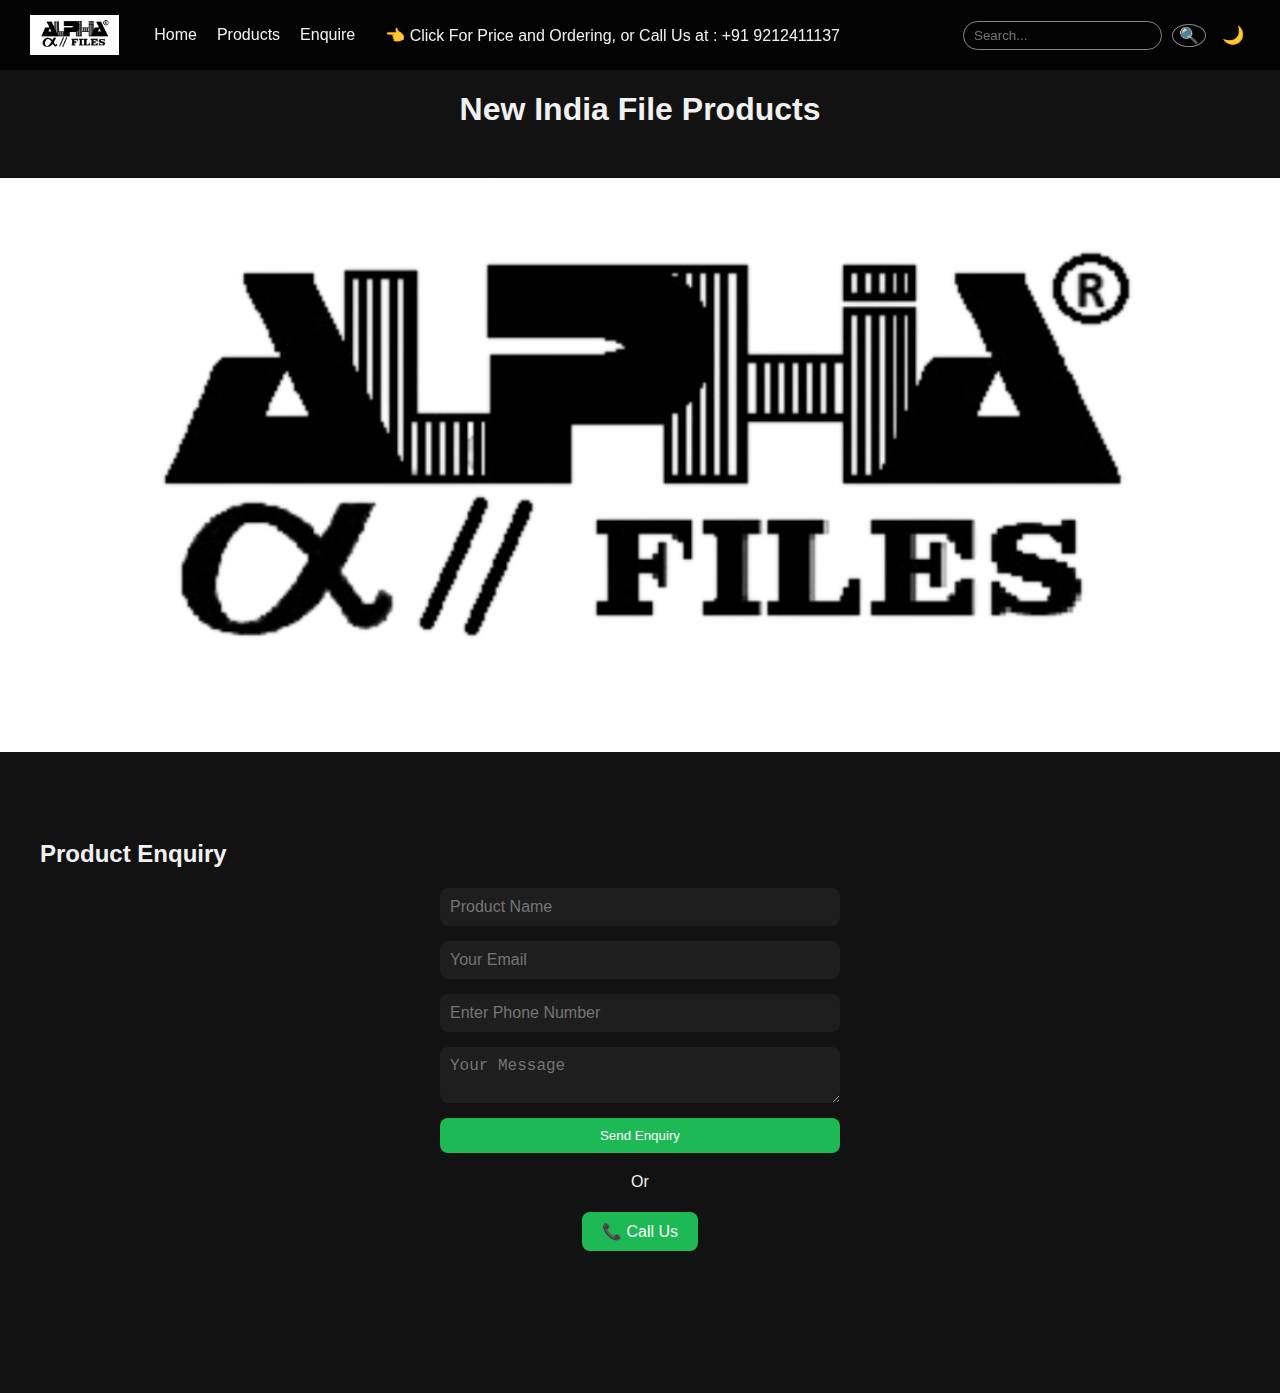
<file: index.html>
<!DOCTYPE html>
<html lang="en" data-theme="dark">
<head>
  <meta charset="UTF-8" />
  <meta name="viewport" content="width=device-width, initial-scale=1.0" />
  <title>Home | New India File Products</title>
  <link rel="icon" href="assets/homechanging/10.png" type="image/png">
  <link rel="stylesheet" href="style.css" />
</head>
<body>
  <nav class="navbar">
    <div class="nav-left">
      <img src="assets/logo.png" alt="Logo" class="logo" />
      <a href="index.html">Home</a>
      <a href="products.html">Products</a>
      <a href="enquiry.html">Enquire</a>
      <span style="margin-left: 30px;">👈 Click For Price and Ordering, or Call Us at : +91 9212411137</span>
      
      
    </div>
    <div class="nav-right">
      <input type="text" placeholder="Search..." class="search" id="searchInput" />
      <button id="searchBtn">🔍</button>
      <button id="theme-toggle">🌙</button>
    </div>
  </nav>

<style>
    .headline {
        text-align: center;
    }
</style>

<h1 class="headline">New India File Products</h1>


  <section class="hero">
    <div class="carousel">
      <img src="assets/logo.png" class="carousel-img active" />
      <img src="assets/homechanging/1.png" class="carousel-img" />
      <img src="assets/homechanging/2.png" class="carousel-img" />
      <img src="assets/homechanging/3.png" class="carousel-img" />
      <img src="assets/homechanging/4.png" class="carousel-img" />
      <img src="assets/homechanging/5.png" class="carousel-img" />
      <img src="assets/homechanging/6.png" class="carousel-img" />
      <img src="assets/homechanging/7.png" class="carousel-img" />
      <img src="assets/homechanging/8.png" class="carousel-img" />
      <img src="assets/homechanging/9.png" class="carousel-img" />
      <img src="assets/homechanging/10.png" class="carousel-img" />
      <img src="assets/homechanging/11.png" class="carousel-img" />
      <img src="assets/homechanging/12.png" class="carousel-img" />
      <img src="assets/homechanging/13.png" class="carousel-img" />
      <img src="assets/homechanging/14.png" class="carousel-img" />
      <img src="assets/homechanging/15.png" class="carousel-img" />
      <img src="assets/homechanging/16.png" class="carousel-img" />
      <img src="assets/homechanging/17.png" class="carousel-img" />
      <img src="assets/homechanging/18.png" class="carousel-img" />

    </div>
  </section>

  <section id="enquiry-section" class="form-section">
    <h2>Product Enquiry</h2>
    <form id="enquiry-form">
      <input type="text" name="product" placeholder="Product Name" required />
      <input type="email" name="email" placeholder="Your Email" required />
      <input type="tel" name="phone" placeholder="Enter Phone Number" pattern="[0-9]{10}" required />
      <textarea name="message" placeholder="Your Message" required></textarea>
      <button type="submit">Send Enquiry</button>
    </form>

    <div class="call-us">
      <p>Or</p>
      <a href="tel:+919212411137" class="call-button">📞 Call Us</a>
    </div>
  </section>

  <footer class="bottom-navbar" id="bottomBar">
    <div class="bottom-right">
      <p style="margin-right: 30px;"><strong>Contact us</strong></p>
      <p style="margin-right: 30px;">newindiafile2689@gmail.com</p>
      <p style="margin-right: 30px;">+91 9212411137</p>
      <p style="margin-right: 30px;">2689, Roshan Pura, Nai Sarak, Delhi-110006</p>
    </div>
  </footer>
  <script src="config.js"></script>
  <script src="script.js"></script>
</body>
</html>
</file>
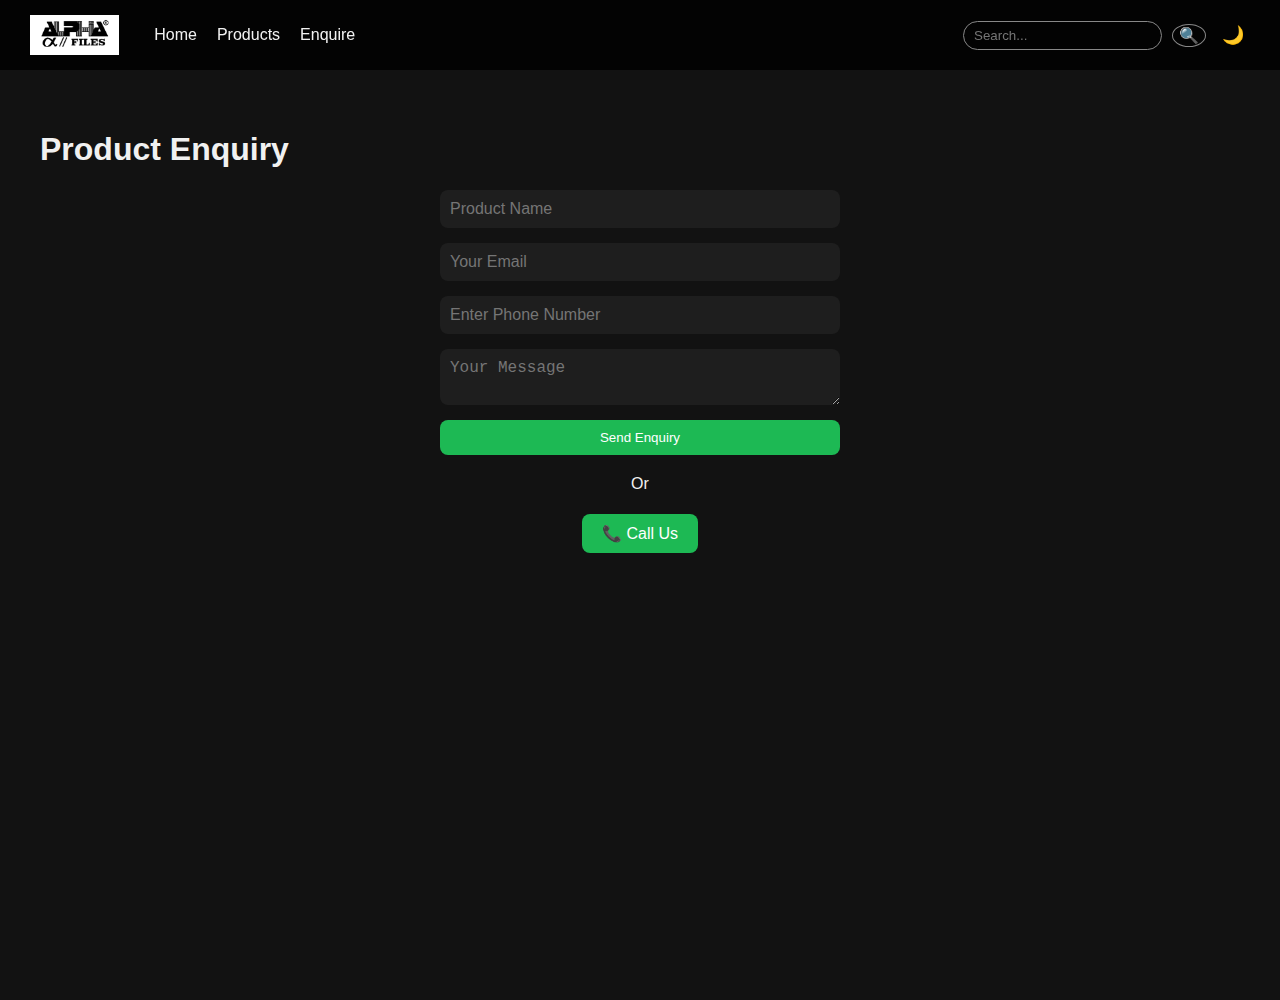
<file: enquiry.html>
<!DOCTYPE html>
<html lang="en" data-theme="dark">
<head>
  <meta charset="UTF-8" />
  <meta name="viewport" content="width=device-width, initial-scale=1.0"/>
  <title>Enquire | New India File Products</title>
  <link rel="icon" href="assets/homechanging/10.png" type="image/png">
  <link rel="stylesheet" href="style.css" />
</head>
<body>
  <nav class="navbar">
    <div class="nav-left">
      <img src="assets/logo.png" alt="Logo" class="logo" />
      <a href="index.html">Home</a>
      <a href="products.html">Products</a>
      <a href="enquiry.html">Enquire</a>
    </div>
    <div class="nav-right">
      <input type="text" placeholder="Search..." class="search" id="searchInput" />
      <button id="searchBtn">🔍</button>
      <button id="theme-toggle">🌙</button>
    </div>
  </nav>

  <main class="form-section">
    <h1>Product Enquiry</h1>
    <form id="enquiry-form">
      <input type="text" name="product" placeholder="Product Name" required />
      <input type="email" name="email" placeholder="Your Email" required />
      <input type="tel" name="phone" placeholder="Enter Phone Number" pattern="[0-9]{10}" required />
      <textarea name="message" placeholder="Your Message" required></textarea>
      <button type="submit">Send Enquiry</button>
    </form>

    <div class="call-us">
      <p>Or</p>
      <a href="tel:+919212411137" class="call-button">📞 Call Us</a>
    </div>
  </main>

  <footer class="bottom-navbar" id="bottomBar">
    <div class="bottom-right">
      <p><strong>Contact us</strong></p>
      <p>newindiafile2689@gmail.com</p>
      <p>+91 9212411137</p>
      <p>2689, Roshan Pura, Nai Sarak, Delhi-110006</p>
    </div>
  </footer>
  <script src="config.js"></script>
  <script src="script.js"></script>
</body>
</html>
</file>
<file: style.css>
:root {
  --bg-light: #f2f2f2;
  --text-light: #111;
  --bg-dark: #121212;
  --text-dark: #f1f1f1;
  --accent: #1db954;
  --outline-dark: #888;
  --outline-light: #ccc;
  --popup-bg: #1e1e1e;
  --popup-bg-light: #fafafa;
}

[data-theme="dark"] {
  background-color: var(--bg-dark);
  color: var(--text-dark);
}
[data-theme="light"] {
  background-color: var(--bg-light);
  color: var(--text-light);
}
body {
  margin: 0;
  font-family: "Segoe UI", sans-serif;
  transition: background 0.3s, color 0.3s;
  min-height: 100vh;
  padding-bottom: 100px;
  overflow-x: hidden;
}

/* Navbar */
.navbar {
  display: flex;
  justify-content: space-between;
  align-items: center;
  padding: 15px 30px;
  background: rgba(0, 0, 0, 0.8);
  backdrop-filter: blur(10px);
  position: sticky;
  top: 0;
  z-index: 100;
}
.nav-left {
  display: flex;
  align-items: center;
}
.nav-left a {
  margin-left: 20px;
  text-decoration: none;
  color: inherit;
}
.logo {
  height: 40px;
  width: auto;
  margin-right: 15px;
}
.nav-right {
  display: flex;
  align-items: center;
}
.search {
  padding: 6px 10px;
  border-radius: 20px;
  border: 1px solid var(--outline-light);
  margin-right: 10px;
  background: transparent;
  color: inherit;
  outline: none;
}
#searchBtn {
  background: transparent;
  border: 1px solid var(--outline-light);
  border-radius: 50%;
  font-size: 16px;
  cursor: pointer;
  color: inherit;
}
[data-theme="dark"] .search,
[data-theme="dark"] #searchBtn {
  border-color: var(--outline-dark);
}
#theme-toggle {
  background: none;
  border: none;
  font-size: 18px;
  cursor: pointer;
  margin-left: 10px;
}

/* Carousel */
.hero {
  position: relative;
  height: 70vh;
  overflow: hidden;
  margin-top: 10px;
}
.carousel {
  position: relative;
  height: 100%;
  width: 100%;
}
.carousel-img {
  position: absolute;
  width: 100%;
  height: 100%;
  object-fit: contain;
  opacity: 0;
  transition: opacity 1s ease-in-out;
}
.carousel-img.active {
  opacity: 1;
}

/* Section Title */
.section-title {
  text-align: center;
  font-size: 2rem;
  margin-top: 40px;
  font-weight: 600;
}

/* Search Results & Products */
.search-results {
  display: grid;
  grid-template-columns: repeat(auto-fit, minmax(220px, 1fr));
  max-width: 960px;
  margin: auto;
  gap: 20px;
  padding: 40px;
  justify-content: center;
  background-color: var(--product-bg-light);
}
[data-theme="dark"] .search-results {
  background-color: var(--product-bg-dark);
}

.product-card {
  width: 220px;
  background: rgba(255, 255, 255, 0.05);
  padding: 15px;
  border-radius: 12px;
  text-align: center;
  cursor: pointer;
  transition: transform 0.2s ease;
}
.product-card:hover {
  transform: scale(1.03);
}
.product-card img {
  width: 100%;
  height: 160px;
  object-fit: contain;
  border-radius: 8px;
}

/* Enquiry Form */
.form-section {
  padding: 40px;
}
form {
  display: flex;
  flex-direction: column;
  gap: 15px;
  max-width: 400px;
  margin: auto;
}
form input,
form textarea {
  padding: 10px;
  border-radius: 8px;
  border: none;
  font-size: 16px;
  background: rgba(255,255,255,0.05);
  color: inherit;
}
form button {
  padding: 10px;
  background-color: var(--accent);
  color: white;
  border: none;
  border-radius: 8px;
  cursor: pointer;
}
.call-us {
  text-align: center;
  margin-top: 20px;
}
.call-button {
  display: inline-block;
  margin-top: 5px;
  padding: 10px 20px;
  background-color: var(--accent);
  color: white;
  text-decoration: none;
  border-radius: 8px;
}

/* Product Popup Modal */
.product-popup {
  position: fixed;
  top: 50%;
  left: 50%;
  width: 90%;
  max-width: 400px;
  transform: translate(-50%, -50%);
  background: var(--popup-bg);
  color: white;
  border-radius: 16px;
  overflow: hidden;
  z-index: 9999;
  display: none;
  flex-direction: column;
}
[data-theme="light"] .product-popup {
  background: var(--popup-bg-light);
  color: black;
}
.product-popup.active {
  display: flex;
}
.product-popup img {
  width: 100%;
  height: 250px;
  object-fit: contain;
  background: #222;
}
.product-popup .info {
  padding: 20px;
}
.product-popup .info h3 {
  margin: 0 0 10px;
}
.product-popup .close-btn {
  position: absolute;
  top: 10px;
  right: 10px;
  background: #ff4444;
  color: white;
  border: none;
  padding: 5px 10px;
  border-radius: 8px;
  cursor: pointer;
}

/* Arrow keys for carousel in popup */
.popup-arrows {
  position: absolute;
  top: 33%;
  width: 100%;
  display: flex;
  justify-content: space-between;
  transform: translateY(-50%);
  pointer-events: none;
}
.popup-arrows button {
  background: rgba(0, 0, 0, 0.5);
  border: none;
  color: rgb(255, 255, 255);
  font-size: 24px;
  padding: 10px;
  pointer-events: all;
  cursor: pointer;
}

/* Bottom Navbar */
.bottom-navbar {
  position: fixed;
  bottom: 0;
  width: 100%;
  padding: 10px 20px;
  background: rgba(0, 0, 0, 0.8);
  color: white;
  display: flex;
  justify-content: flex-end;
  align-items: center;
  font-size: 14px;
  z-index: 50;
  display: none;
}
.bottom-navbar .bottom-right {
  text-align: right;
}
.bottom-navbar.visible {
  display: flex;
}
.bottom-navbar p {
  margin: 2px 0;
}
</file>
